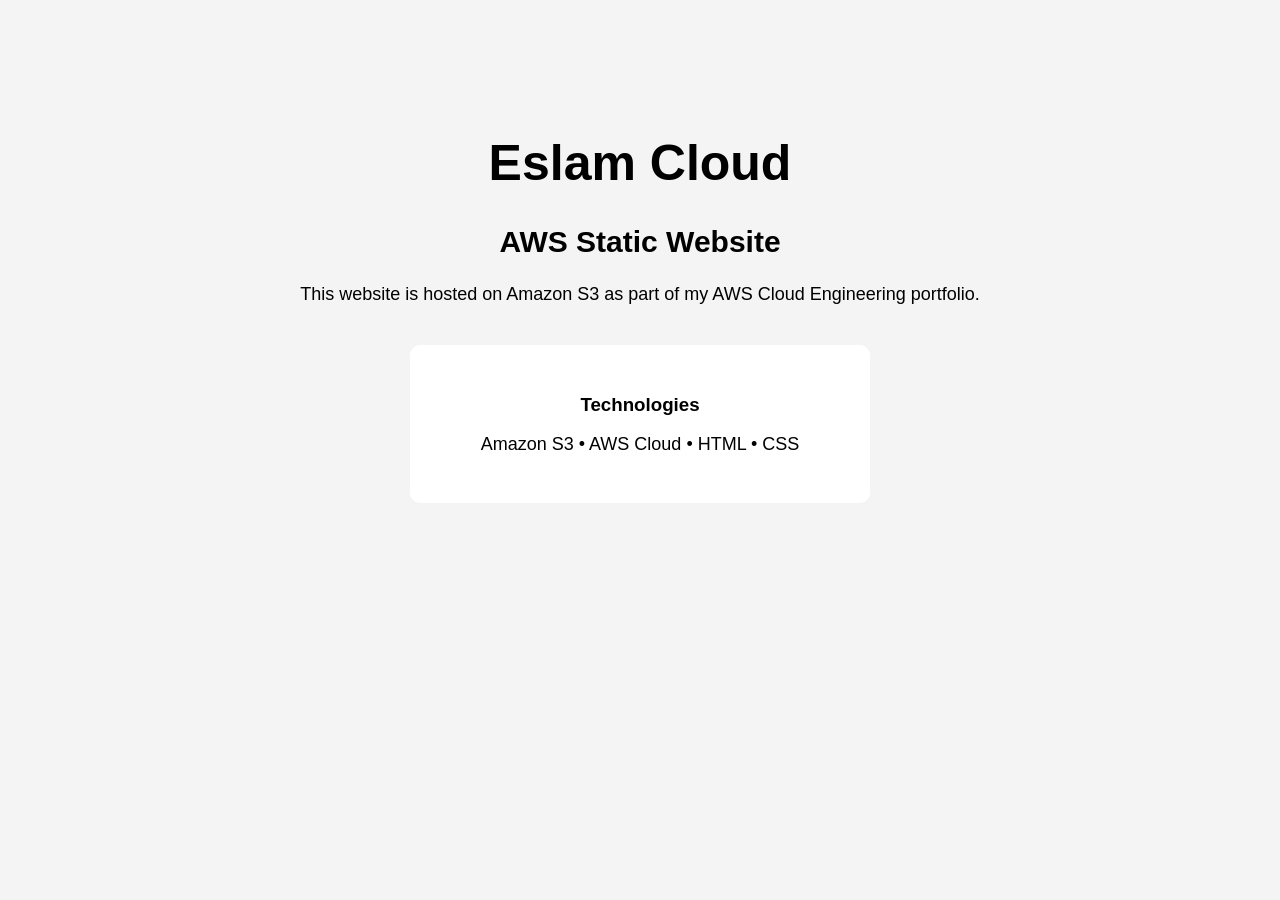
<file: index.html>
<!DOCTYPE html>
<html lang="en">
<head>
    <meta charset="UTF-8">
    <meta name="viewport" content="width=device-width, initial-scale=1.0">
    <title>Eslam Cloud - AWS Project</title>
    <link rel="stylesheet" href="style.css">
</head>

<body>

    <div class="container">
        <h1>Eslam Cloud</h1>

        <h2>AWS Static Website</h2>

        <p>
            This website is hosted on Amazon S3
            as part of my AWS Cloud Engineering portfolio.
        </p>

        <div class="card">
            <h3>Technologies</h3>
            <p>Amazon S3 • AWS Cloud • HTML • CSS</p>
        </div>
    </div>

</body>
</html>
</file>
<file: style.css>
body {
    margin: 0;
    font-family: Arial, sans-serif;
    background: #f4f4f4;
    text-align: center;
}

.container {
    padding-top: 100px;
}

h1 {
    font-size: 50px;
}

h2 {
    font-size: 30px;
}

p {
    font-size: 18px;
}

.card {
    background: white;
    width: 400px;
    margin: 40px auto;
    padding: 30px;
    border-radius: 10px;
}
</file>
